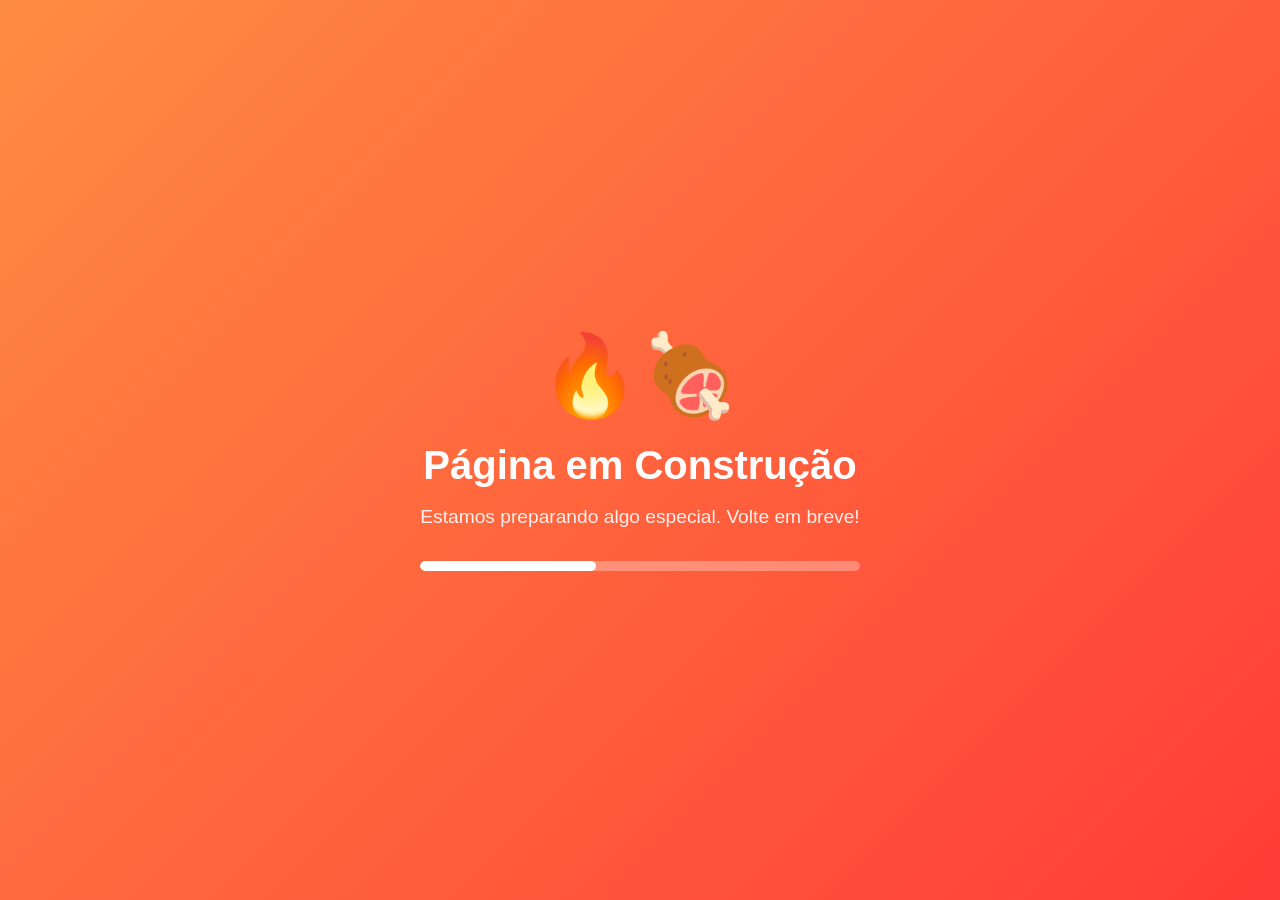
<file: index.html>
<!DOCTYPE html>
<html lang="pt-BR">
<head>
  <meta charset="UTF-8">
  <meta name="viewport" content="width=device-width, initial-scale=1.0">
  <title>Página em Construção</title>
  <style>
    * {
      margin: 0;
      padding: 0;
      box-sizing: border-box;
    }

    body {
      min-height: 100vh;
      display: flex;
      align-items: center;
      justify-content: center;
      font-family: 'Segoe UI', Arial, sans-serif;
      background: linear-gradient(135deg, #ff8c42, #ff3c38);
      color: #fff;
      text-align: center;
      padding: 20px;
    }

    .container {
      max-width: 600px;
    }

    .icon {
      font-size: 5rem;
      margin-bottom: 20px;
    }

    h1 {
      font-size: 2.5rem;
      margin-bottom: 15px;
    }

    p {
      font-size: 1.2rem;
      opacity: 0.9;
      line-height: 1.5;
    }

    .progress-bar {
      margin-top: 30px;
      width: 100%;
      height: 10px;
      background: rgba(255, 255, 255, 0.3);
      border-radius: 5px;
      overflow: hidden;
    }

    .progress-bar span {
      display: block;
      height: 100%;
      width: 40%;
      background: #fff;
      border-radius: 5px;
      animation: loading 2s ease-in-out infinite alternate;
    }

    @keyframes loading {
      0% { width: 20%; }
      100% { width: 80%; }
    }
  </style>
</head>
<body>
  <div class="container">
    <div class="icon">🔥🍖</div>
    <h1>Página em Construção</h1>
    <p>Estamos preparando algo especial. Volte em breve!</p>
    <div class="progress-bar"><span></span></div>
  </div>
</body>
</html>
</file>
